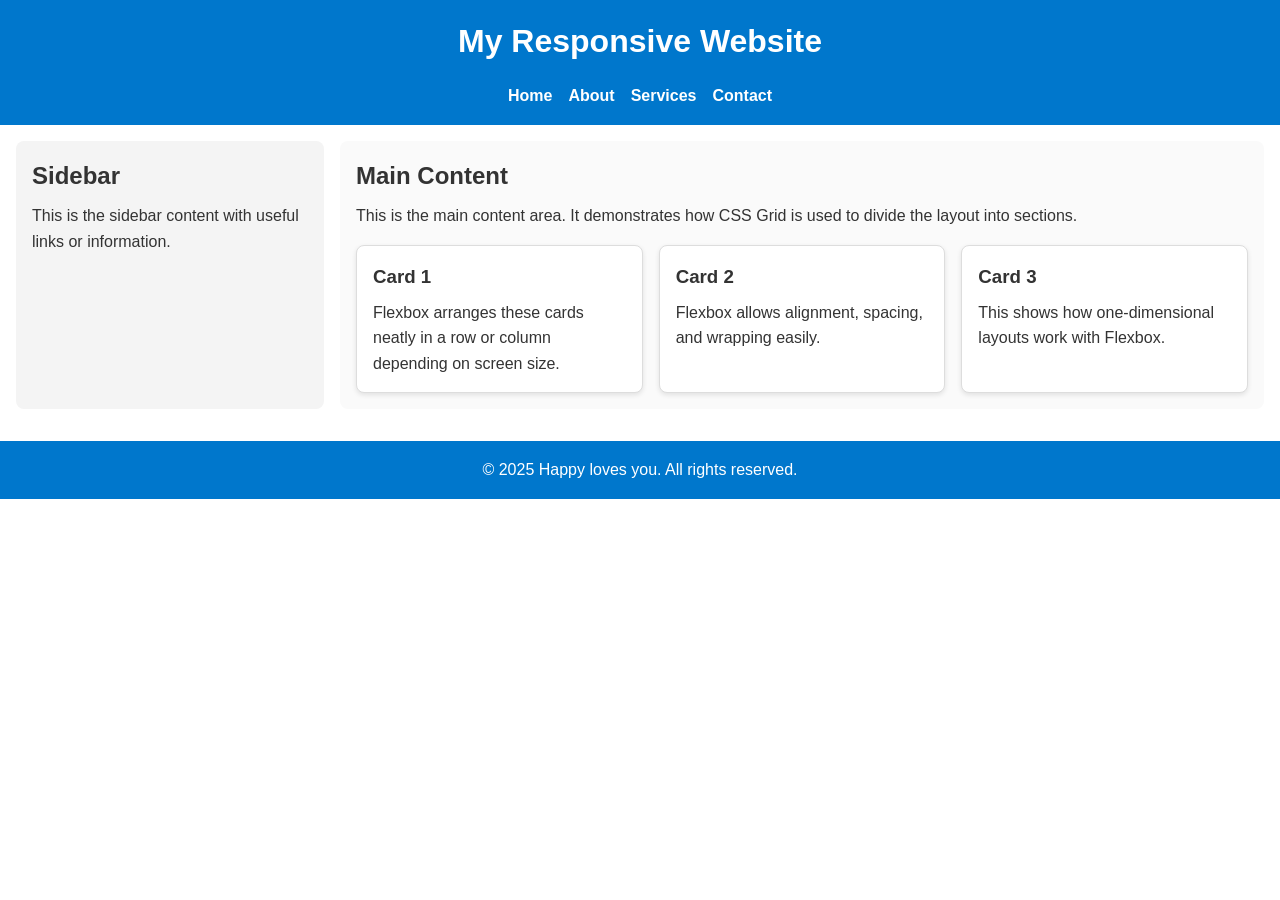
<file: index.html>
<!DOCTYPE html>
<html lang="en">
<head>
  <meta charset="UTF-8">
  <meta name="viewport" content="width=device-width, initial-scale=1.0">
  <title>Responsive Layout with Flexbox & Grid</title>
  <link rel="stylesheet" href="style.css">
</head>
<body>
  <!-- Header Section -->
  <header class="header">
    <h1>My Responsive Website</h1>
    <nav class="nav">
      <ul>
        <li><a href="#">Home</a></li>
        <li><a href="#">About</a></li>
        <li><a href="#">Services</a></li>
        <li><a href="#">Contact</a></li>
      </ul>
    </nav>
  </header>

  <!-- Main Content Grid Layout -->
  <main class="container">
    <!-- Sidebar -->
    <aside class="sidebar">
      <h2>Sidebar</h2>
      <p>This is the sidebar content with useful links or information.</p>
    </aside>

    <!-- Main Article Section -->
    <section class="content">
      <h2>Main Content</h2>
      <p>
        This is the main content area. It demonstrates how CSS Grid is used
        to divide the layout into sections.
      </p>

      <!-- Flexbox Cards -->
      <div class="cards">
        <div class="card">
          <h3>Card 1</h3>
          <p>Flexbox arranges these cards neatly in a row or column depending on screen size.</p>
        </div>
        <div class="card">
          <h3>Card 2</h3>
          <p>Flexbox allows alignment, spacing, and wrapping easily.</p>
        </div>
        <div class="card">
          <h3>Card 3</h3>
          <p>This shows how one-dimensional layouts work with Flexbox.</p>
        </div>
      </div>
    </section>
  </main>

  <!-- Footer -->
  <footer class="footer">
    <p>&copy; 2025 Happy loves you. All rights reserved.</p>
  </footer>
</body>
</html>
</file>
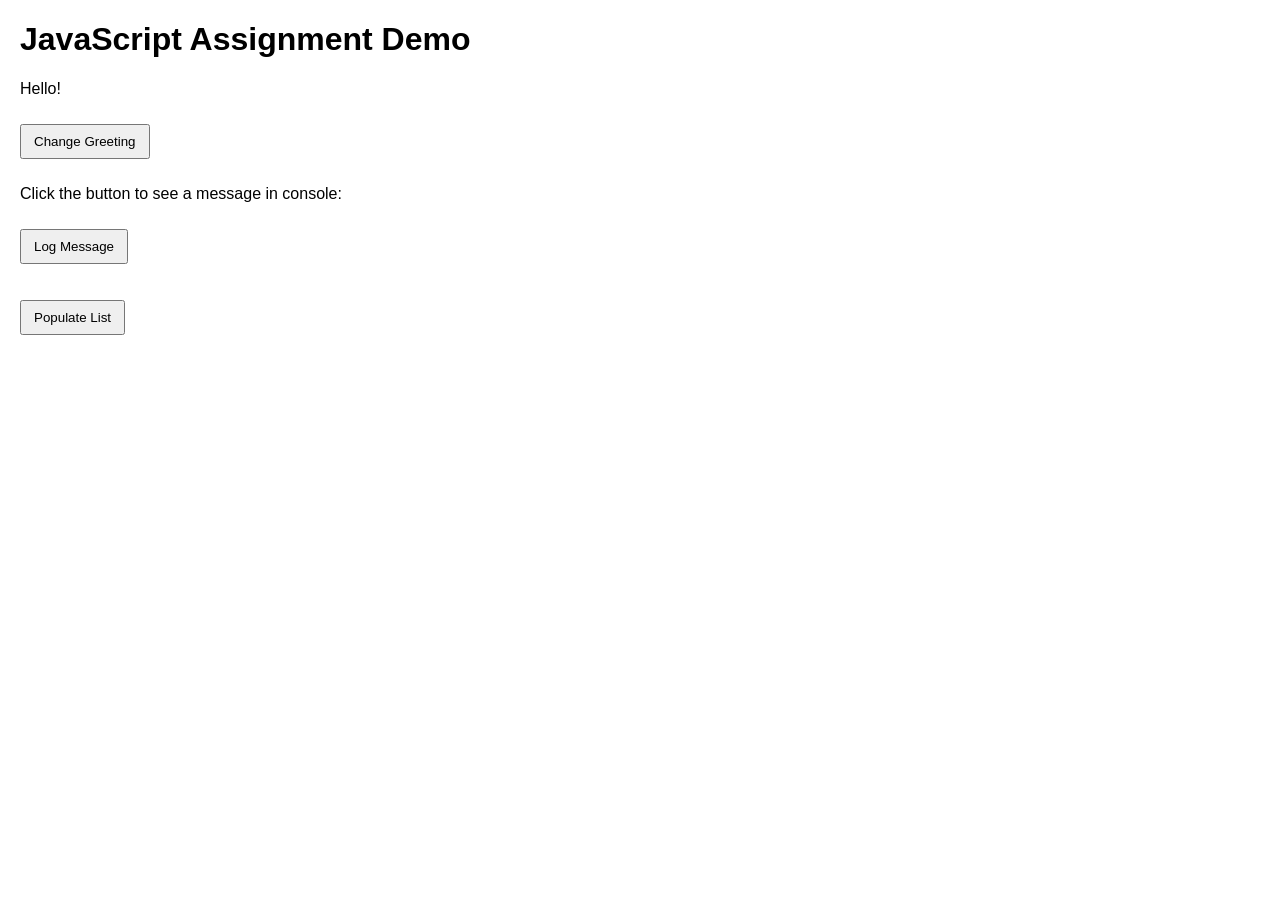
<file: Mastering_javascript/index.html>
<!DOCTYPE html>
<html lang="en">
<head>
    <meta charset="UTF-8">
    <meta name="viewport" content="width=device-width, initial-scale=1.0">
    <title>JavaScript Assignment</title>
    <link rel="stylesheet" href="style.css">
</head>
<body>
    <h1>JavaScript Assignment Demo</h1>

    <!-- Part 4: DOM interactions -->
    <p id="greeting">Hello!</p>
    <button id="changeGreetingBtn">Change Greeting</button>
    
    <p>Click the button to see a message in console:</p>
    <button id="logMessageBtn">Log Message</button>

    <ul id="itemList"></ul>
    <button id="populateListBtn">Populate List</button>

    <script src="script.js"></script>
</body>
</html>
</file>
<file: style.css>
/* -----------------------------
   Base Styles
--------------------------------*/
* {
  margin: 0;
  padding: 0;
  box-sizing: border-box;
}

body {
  font-family: Arial, sans-serif;
  line-height: 1.6;
  color: #333;
}

h1, h2, h3 {
  margin-bottom: 0.5rem;
}

/* -----------------------------
   Header
--------------------------------*/
.header {
  background: #0077cc;
  color: white;
  padding: 1rem;
  display: flex;
  flex-direction: column;
  align-items: center;
}

.nav ul {
  list-style: none;
  display: flex;
  gap: 1rem;
  margin-top: 0.5rem;
}

.nav a {
  text-decoration: none;
  color: white;
  font-weight: bold;
}

/* -----------------------------
   Grid Layout (Main Container)
--------------------------------*/
.container {
  display: grid;
  grid-template-columns: 1fr 3fr;
  gap: 1rem;
  padding: 1rem;
}

.sidebar {
  background: #f4f4f4;
  padding: 1rem;
  border-radius: 8px;
}

.content {
  background: #fafafa;
  padding: 1rem;
  border-radius: 8px;
}

/* -----------------------------
   Flexbox (Cards Section)
--------------------------------*/
.cards {
  display: flex;
  gap: 1rem;
  margin-top: 1rem;
  flex-wrap: wrap; /* allows wrapping on smaller screens */
}

.card {
  background: white;
  border: 1px solid #ddd;
  border-radius: 8px;
  padding: 1rem;
  flex: 1 1 200px; /* flexible basis with min size */
  box-shadow: 0 2px 5px rgba(0,0,0,0.1);
}

/* -----------------------------
   Footer
--------------------------------*/
.footer {
  background: #0077cc;
  color: white;
  text-align: center;
  padding: 1rem;
  margin-top: 1rem;
}

/* -----------------------------
   Responsive Design (Media Queries)
--------------------------------*/

/* Tablet */
@media (max-width: 768px) {
  .container {
    grid-template-columns: 1fr; /* stack sidebar and content */
  }
  
  .nav ul {
    flex-direction: column;
    gap: 0.5rem;
  }
}

/* Mobile */
@media (max-width: 480px) {
  .header {
    text-align: center;
  }

  .cards {
    flex-direction: column;
  }

  .card {
    flex: 1 1 100%; /* full width on mobile */
  }
}
</file>
<file: Mastering_javascript/style.css>
body {
    font-family: Arial, sans-serif;
    margin: 20px;
}

button {
    margin: 10px 0;
    padding: 8px 12px;
    cursor: pointer;
}

ul {
    margin-top: 10px;
}
</file>
